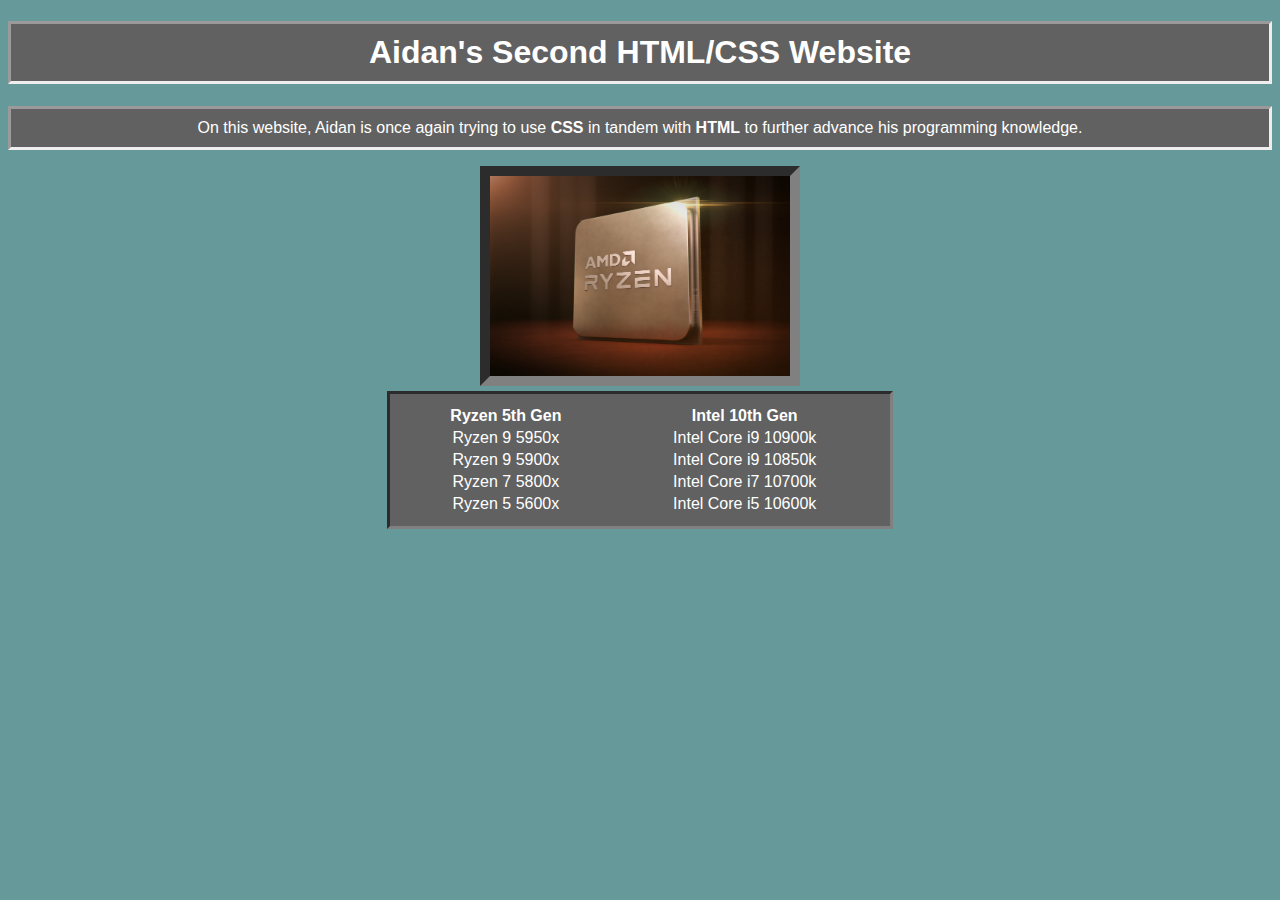
<file: index.html>
<!DOCTYPE html>
<!-- A website that goes more into depth with CSS. -->
<html>
 <head>
   <meta charset="utf-8">
   <meta name="description" content="Aidan's work for Unit 3-01.">
   <meta name="keywords" content="MTHS, Website, Unit 3-01">
   <meta name="author" content="Aidan Lalonde-Novales">
   <meta name="viewport" content="width=device-width">
   <title>Unit 3-01 Extra, By Aidan</title>
   <link rel="stylesheet" href="style.css">
 </head>
 <body class="background">
   <h1 class="text">Aidan's Second HTML/CSS Website</h1>
   <p class="text">On this website, Aidan is once again trying to use <b>CSS</b> in tandem with <b>HTML</b> to further advance his programming knowledge.</p>
   <img src="images/ryzen5thgen.jpeg" alt="Ryzen Zen 3" class="ryzenimage">
   <table class="table" style="width:40%">
     <tr>
       <th>Ryzen 5th Gen</th>
       <th>Intel 10th Gen</th>
     </tr>
     <tr>
       <td>Ryzen 9 5950x</td>
       <td>Intel Core i9 10900k</td>
     </tr>
     <tr>
       <td>Ryzen 9 5900x</td>
       <td>Intel Core i9 10850k</td>
     </tr>
     <tr>
       <td>Ryzen 7 5800x</td>
       <td>Intel Core i7 10700k</td>
     </tr>
     <tr>
       <td>Ryzen 5 5600x</td>
       <td>Intel Core i5 10600k</td>
     </tr>
   </table>
 </body>
</html>
</file>
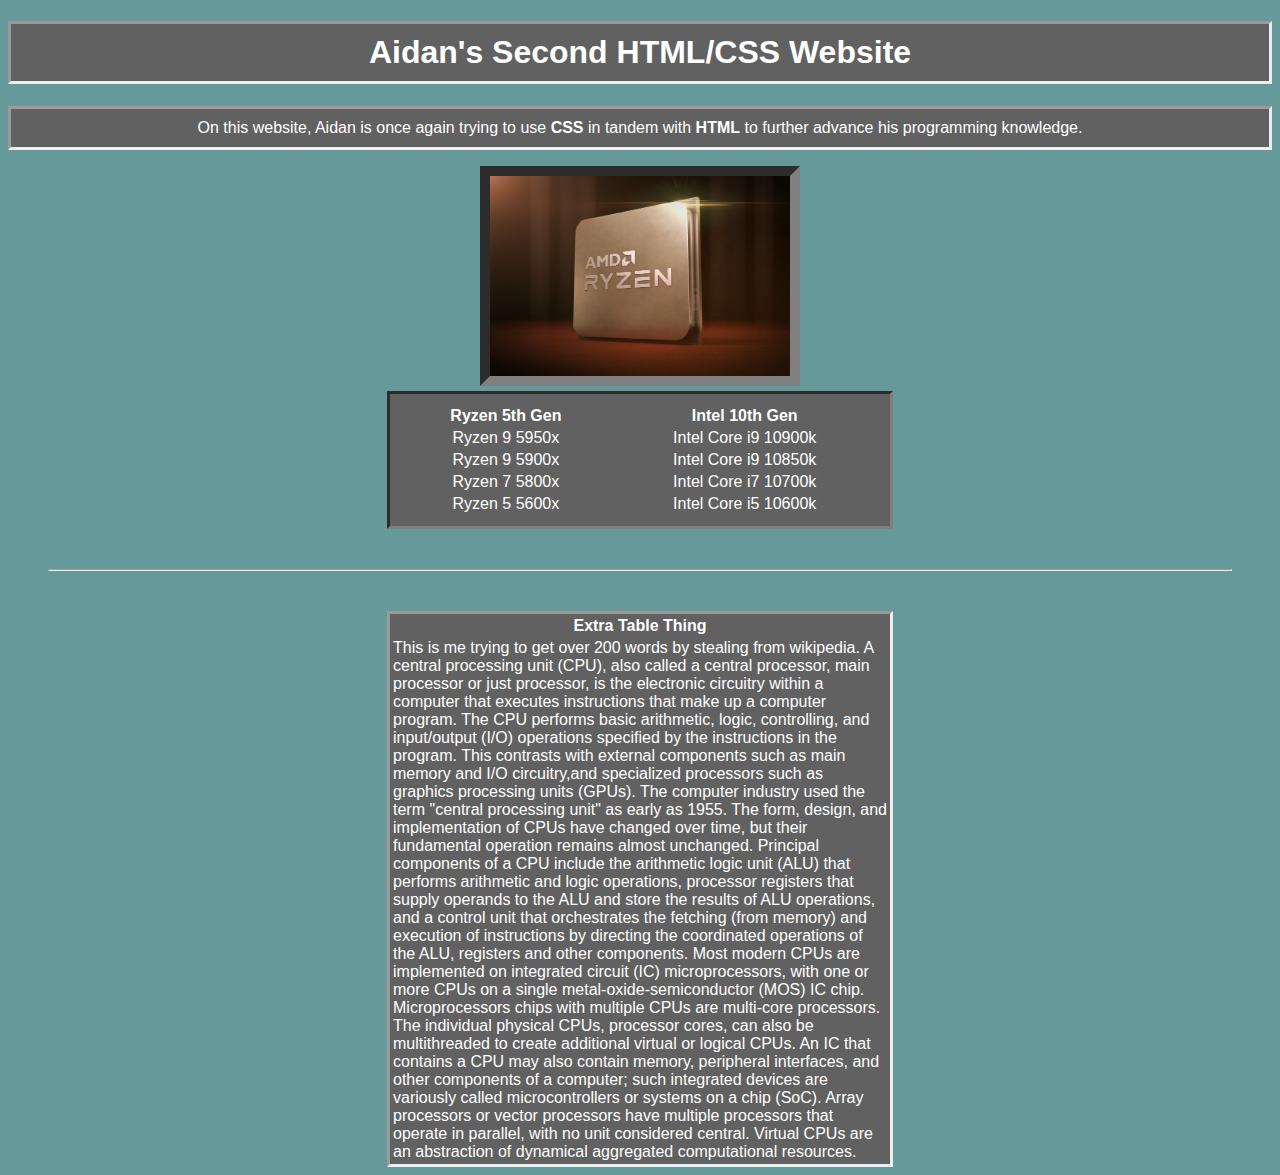
<file: index2.html>
<!DOCTYPE html>
<!-- A website that goes more into depth with CSS. -->
<html>
 <head>
   <meta charset="utf-8">
   <meta name="description" content="Aidan's work for Unit 3-01.">
   <meta name="keywords" content="MTHS, Website, Unit 3-01">
   <meta name="author" content="Aidan Lalonde-Novales">
   <meta name="viewport" content="width=device-width">
   <title>Unit 3-01 Extra, By Aidan</title>
   <link rel="stylesheet" href="style.css">
 </head>
 <body class="background">
   <h1 class="text">Aidan's Second HTML/CSS Website</h1>
   <p class="text">On this website, Aidan is once again trying to use <b>CSS</b> in tandem with <b>HTML</b> to further advance his programming knowledge.</p>
   <img src="images/ryzen5thgen.jpeg" alt="Ryzen Zen 3" class="ryzenimage">
   <table class="table" style="width:40%">
     <tr>
       <th>Ryzen 5th Gen</th>
       <th>Intel 10th Gen</th>
     </tr>
     <tr>
       <td>Ryzen 9 5950x</td>
       <td>Intel Core i9 10900k</td>
     </tr>
     <tr>
       <td>Ryzen 9 5900x</td>
       <td>Intel Core i9 10850k</td>
     </tr>
     <tr>
       <td>Ryzen 7 5800x</td>
       <td>Intel Core i7 10700k</td>
     </tr>
     <tr>
       <td>Ryzen 5 5600x</td>
       <td>Intel Core i5 10600k</td>
     </tr>
   </table>
   <hr class="split">
   <div class="extratable">
     <table>
       <tr>
         <th>Extra Table Thing</th>
       </tr>
       <tr>
         <td>This is me trying to get over 200 words by stealing from wikipedia. A central processing unit (CPU), also called a central processor, main processor or just processor, is the electronic circuitry within a computer that executes instructions that make up a computer program. The CPU performs basic arithmetic, logic, controlling, and input/output (I/O) operations specified by the instructions in the program. This contrasts with external components such as main memory and I/O circuitry,and specialized processors such as graphics processing units (GPUs). The computer industry used the term "central processing unit" as early as 1955. The form, design, and implementation of CPUs have changed over time, but their fundamental operation remains almost unchanged. Principal components of a CPU include the arithmetic logic unit (ALU) that performs arithmetic and logic operations, processor registers that supply operands to the ALU and store the results of ALU operations, and a control unit that orchestrates the fetching (from memory) and execution of instructions by directing the coordinated operations of the ALU, registers and other components. Most modern CPUs are implemented on integrated circuit (IC) microprocessors, with one or more CPUs on a single metal-oxide-semiconductor (MOS) IC chip. Microprocessors chips with multiple CPUs are multi-core processors. The individual physical CPUs, processor cores, can also be multithreaded to create additional virtual or logical CPUs. An IC that contains a CPU may also contain memory, peripheral interfaces, and other components of a computer; such integrated devices are variously called microcontrollers or systems on a chip (SoC). Array processors or vector processors have multiple processors that operate in parallel, with no unit considered central. Virtual CPUs are an abstraction of dynamical aggregated computational resources.</td>
       </tr>
     </table>
   </div>
 </body>
</html>
</file>
<file: style.css>
.background {
  background-color: #699;
}

.text {
  background-color: #616161;
  color: white;
  border-style: inset;
  text-align: center;
  font-family: 'Gill Sans', 'Gill Sans MT', Calibri, 'Trebuchet MS', sans-serif;
  padding: 10px;
}

.ryzenimage {
  width: 300px;
  height: 200px;
  margin: 5px;
  display: block;
  margin-left: auto;
  margin-right: auto;
  border: 10px solid gray;
  border-style: inset;
}

.table {
  background-color: #616161;
  color: white;
  border-style: inset;
  font-family: 'Gill Sans', 'Gill Sans MT', Calibri, 'Trebuchet MS', sans-serif;
  text-align: center;
  margin-left: auto;
  margin-right: auto;
  padding: 10px;
}

.split {
  margin: 40px;
}

.extratable {
  background-color: #616161;
  color: white;
  border-style: inset;
  font-family: 'Gill Sans', 'Gill Sans MT', Calibri, 'Trebuchet MS', sans-serif;
  max-width: 500px;
  overflow: auto;
  margin-left: auto;
  margin-right: auto;
}
</file>
